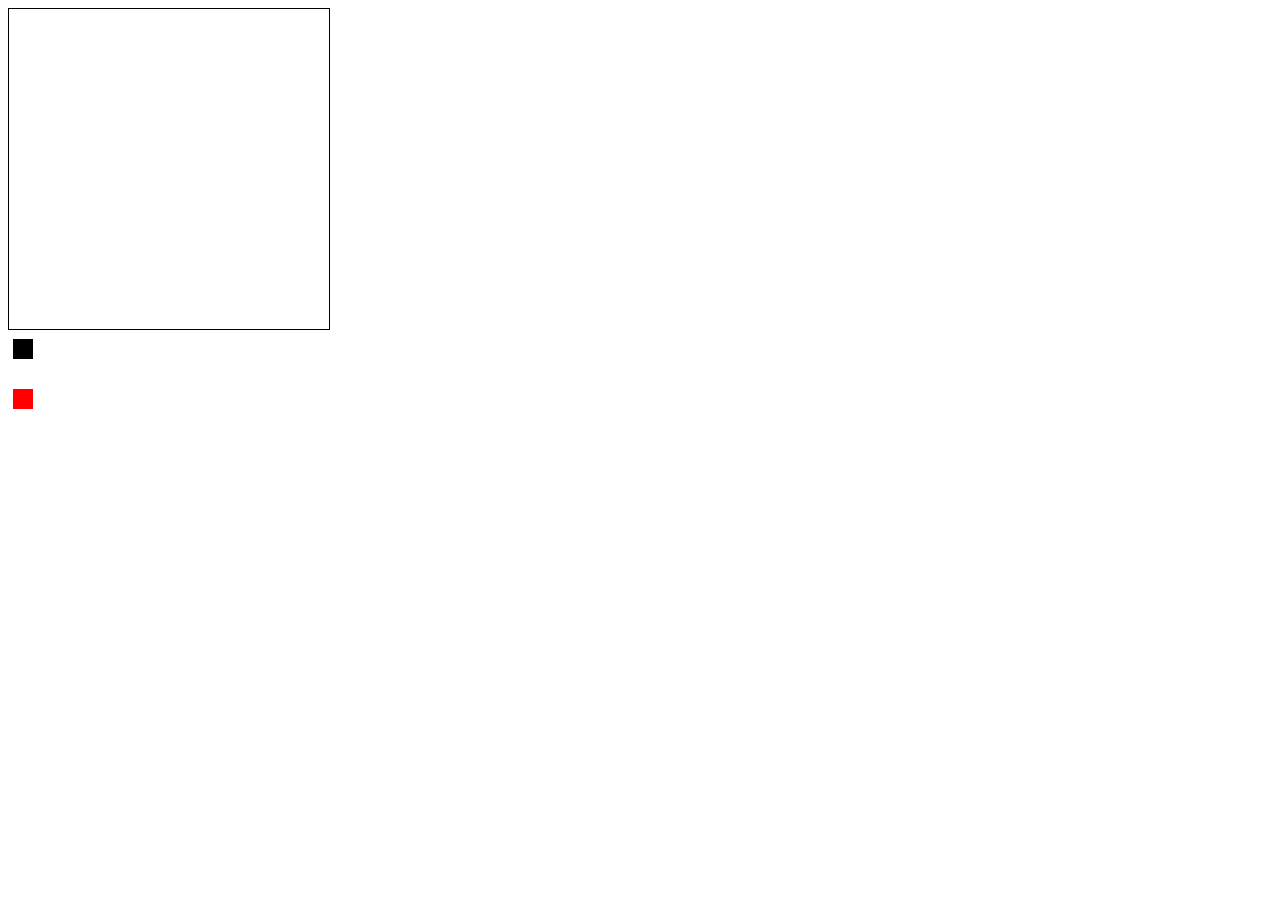
<file: index.HTML>
<!DOCTYPE html>
<html lang="en">
<head>
    <meta charset="UTF-8">
    <meta name="viewport" content="width=device-width, initial-scale=1.0">
    <title>Document</title>
    <link rel="stylesheet" href="styles.css">
</head>
<body>
  <canvas id="canvas"></canvas>
  <div class="palette">
    <div class="color" style="background-color: #000000;"></div>
    <div class="color" style="background-color: #ffffff;"></div>
    <div class="color" style="background-color: #ff0000;"></div>
  </div>
  <script src="poligon.js"></script>
</body>
</html>
</file>
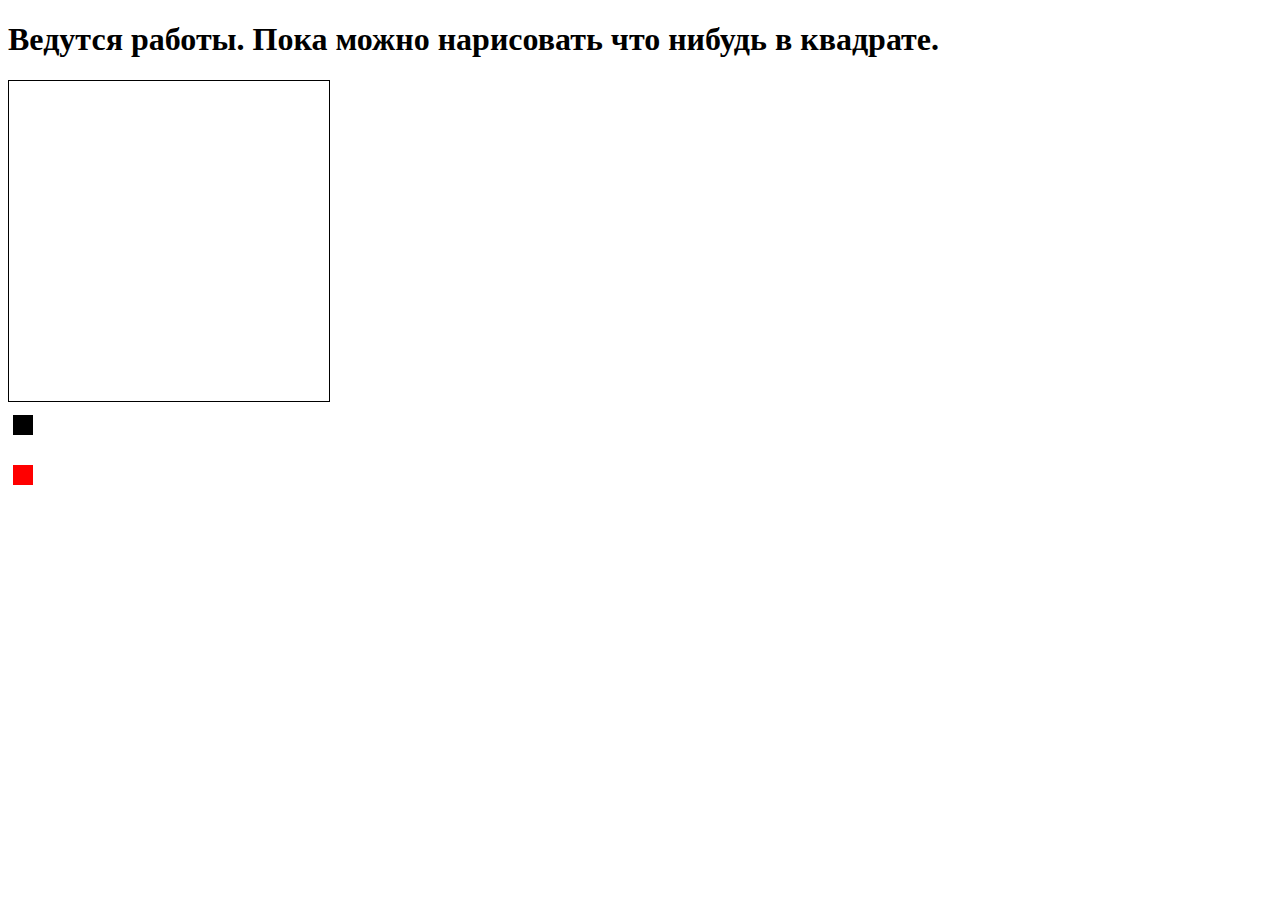
<file: index.html>
<!DOCTYPE html>
<html lang="en">
<head>
    <meta charset="UTF-8">
    <meta name="viewport" content="width=device-width, initial-scale=1.0">
    <title>Document</title>
    <link rel="stylesheet" href="styles.css">
</head>
<body>
    <h1>Ведутся работы. Пока можно нарисовать что нибудь в квадрате.<h1>
  <canvas id="canvas"></canvas>
  <div class="palette">
    <div class="color" style="background-color: #000000;"></div>
    <div class="color" style="background-color: #ffffff;"></div>
    <div class="color" style="background-color: #ff0000;"></div>
  </div>
  <script src="poligon.js"></script>
</body>
</html>
</file>
<file: styles.css>
#canvas {
    width: 320px;
    height: 320px;
    border: 1px solid black;
}

#palette {
    /*width: 100px;
    height: 100px;*/
    border: 1px solid black;
    display: flex;
    flex-wrap: wrap;
}

.color {
    width: 20px;
    height: 20px;
    margin: 5px;
    cursor: pointer;
}
</file>
